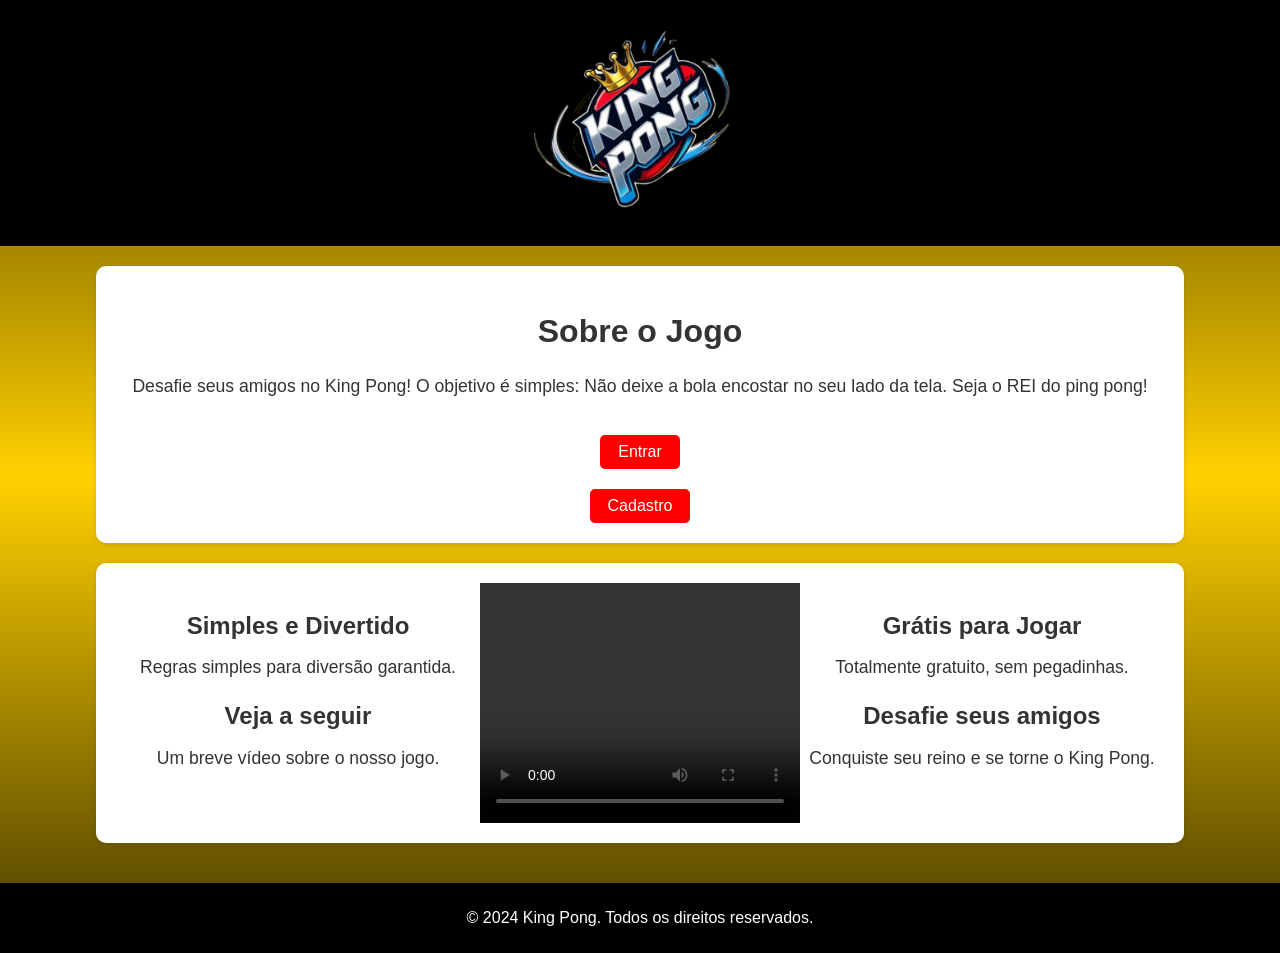
<file: KingPong/index.html>
<!DOCTYPE html>
<html lang="pt-BR">
<head>
    <meta charset="UTF-8">
    <meta name="viewport" content="width=device-width, initial-scale=1.0">
    <title>King Pong</title>
    <link rel="stylesheet" href="index.css">
</head>
<body>
    <header>
        <h1><img src="1gifLogoPreto.gif" width="350" alt=""></h1>
        
    </header>
    <main>
        <section class="intro">
            <h2>Sobre o Jogo</h2>
            <p>Desafie seus amigos no King Pong! O objetivo é simples: Não deixe a bola encostar no seu lado da tela. Seja o REI do ping pong!</p>
            <div class="btn-container">
                
                <a href="login.html" class="btn">Entrar</a>
                <a href="signup.html" class="btn">Cadastro</a>
                
            </div>
        </section>

        <section class="features">
            
            <div class="feature">
                <h3>Simples e Divertido</h3>
                <p>Regras simples para diversão garantida.</p>
                <h3>Veja a seguir</h3>
                <p>Um breve vídeo sobre o nosso jogo.</p>
            </div>
            <video width="320" height="240" controls>
                <source src="1kingpongVideoPW.mp4" type="video/mp4">
                
            </video>
            <div class="feature">
                <h3>Grátis para Jogar</h3>
                <p>Totalmente gratuito, sem pegadinhas.</p>
                <h3>Desafie seus amigos</h3>
                <p>Conquiste seu reino e se torne o King Pong.</p>
            </div>
        </section>
    </main>
    <footer>
        <p>&copy; 2024 King Pong. Todos os direitos reservados.</p>
    </footer>
</body>
</html>
</file>
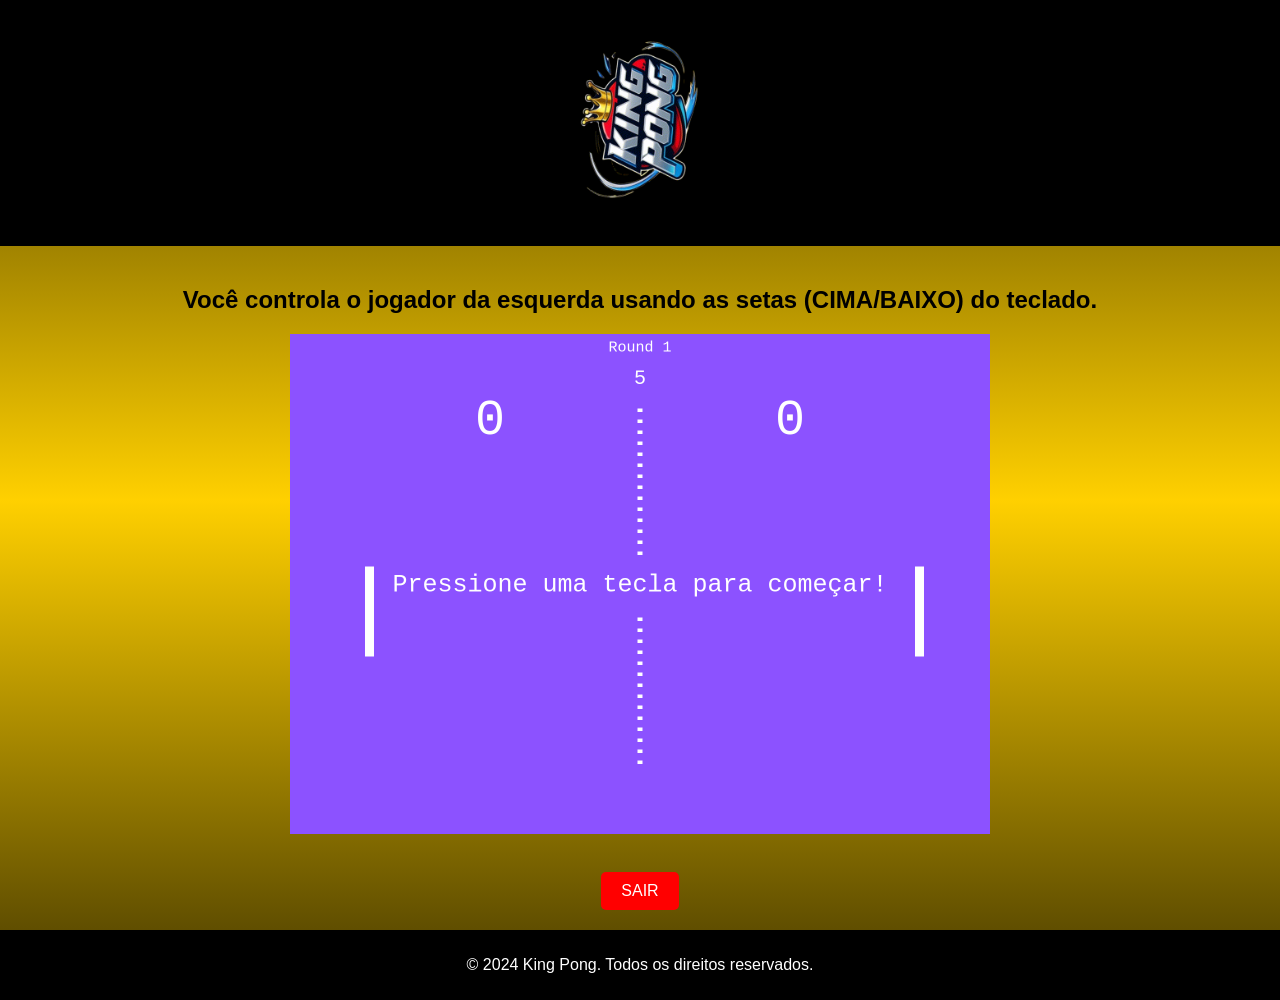
<file: KingPong/home.html>
<!-- <!DOCTYPE html>
<html lang="pt-BR">
<head>
    <meta charset="UTF-8">
    <meta name="viewport" content="width=device-width, initial-scale=1.0">
    <title>JOGAR - KP</title>
    <link rel="stylesheet" href="home.css">
</head>
<body>
    <header>
        <h1><img src="1gifLogoPreto.gif" width="350" alt=""></h1>
        
    </header>
    <main>
        <h2>Você controla o jogador da esquerda usando as setas (CIMA/BAIXO) do teclado.</h2>
        <canvas></canvas>
        <script src="./script.js"></script> <br>
        <a href="index.html" class="btn">SAIR</a>
    </main>
    <footer>
        <p>&copy; 2024 King Pong. Todos os direitos reservados.</p>
    </footer>
</body>
</html> -->

<!DOCTYPE html>
<html lang="pt-BR">
<head>
    <meta charset="UTF-8">
    <meta name="viewport" content="width=device-width, initial-scale=1.0">
    <title>JOGAR - KP</title>
    <link rel="stylesheet" href="home.css">
</head>
<body>
    <header>
        <h1><img src="1gifLogoPreto.gif" width="350" alt=""></h1>
        <div id="user-display"></div> <!-- Espaço para exibir o nome de usuário -->
    </header>
    <main>
        <h2>Você controla o jogador da esquerda usando as setas (CIMA/BAIXO) do teclado.</h2>
        <canvas></canvas>
        <script src="./scriptJogo.js"></script>
        <br>
        <a href="index.html" class="btn">SAIR</a>
    </main>
    <footer>
        <p>&copy; 2024 King Pong. Todos os direitos reservados.</p>
    </footer>

    <script>
        
    </script>
</body>
</html>
</file>
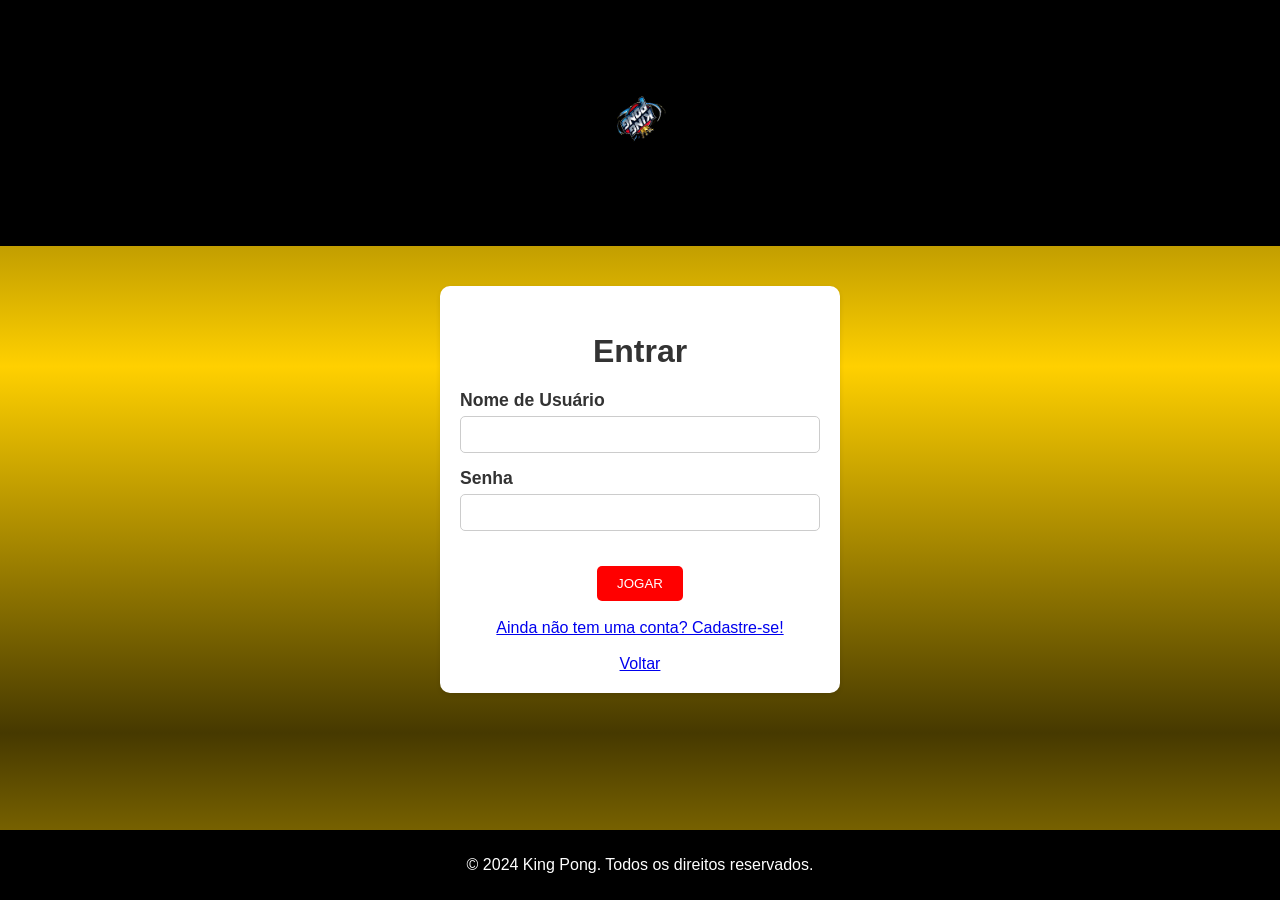
<file: KingPong/login.html>
<!DOCTYPE html>
<html lang="pt-BR">
<head>
    <meta charset="UTF-8">
    <meta name="viewport" content="width=device-width, initial-scale=1.0">
    <title>Entrar - King Pong</title>
    <link rel="stylesheet" href="login.css">
    <style>
        
    </style>
</head>
<body>
    <header>
        <h1><img src="1gifLogoPreto.gif" width="350" alt=""></h1>
        <div id="user-display"></div> <!-- Espaço para exibir o nome de usuário -->
    </header>
    <main>
        <section class="login-container">
            <h2>Entrar</h2>
            <form id="loginForm" action="#" method="post">
                <div class="input-group">
                    <label for="username">Nome de Usuário</label>
                    <input type="text" id="username" name="username" required>
                </div>
                <div class="input-group">
                    <label for="password">Senha</label>
                    <input type="password" id="password" name="password" required>
                </div>
                <button type="submit" class="btn">JOGAR</button>
                <p id="error-message">Nome de usuário ou senha incorretos!</p> <br><br>
                <a href="signup.html">Ainda não tem uma conta? Cadastre-se!</a> <br> <br>
                <a href="index.html">Voltar</a> 
            </form>
        </section>
    </main>
    
    <footer>
        <p>&copy; 2024 King Pong. Todos os direitos reservados.</p>
    </footer>

    <script src="./scriptLogin.js"></script>
</body>
</html>
</file>
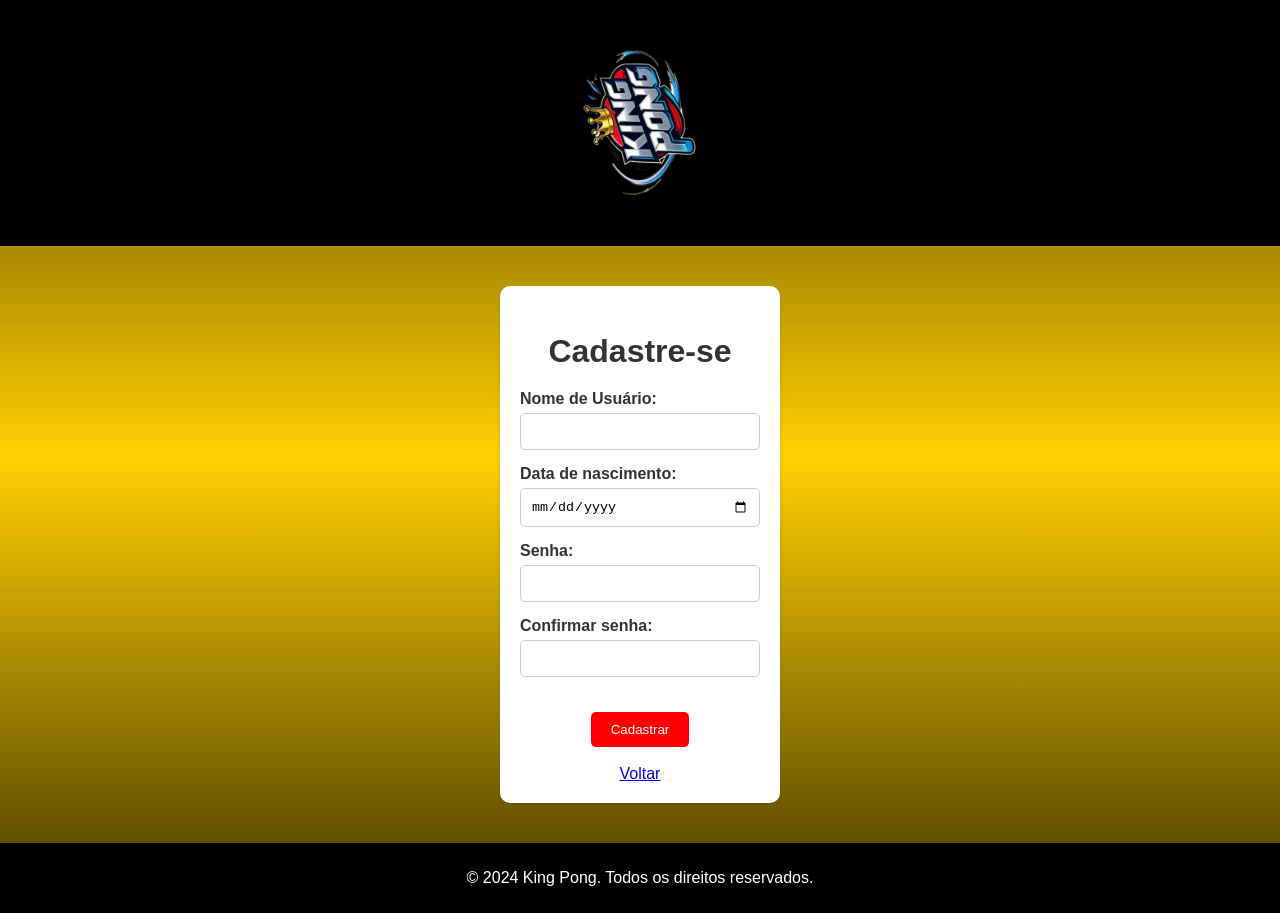
<file: KingPong/signup.html>
<!DOCTYPE html>
<html lang="pt-BR">
<head>
    <meta charset="UTF-8">
    <meta name="viewport" content="width=device-width, initial-scale=1.0">
    <title>Cadastre-se - King Pong</title>
    <link rel="stylesheet" href="signup.css">
</head>
<body>
    <header>
        <h1><img src="1gifLogoPreto.gif" width="350" alt=""></h1>
    </header>
    <main>
        <section class="signup-container">
            <h2>Cadastre-se</h2>
            <form id="signupForm" action="#" method="post">
                <div class="input-group">
                    <label for="username">Nome de Usuário:</label>
                    <input type="text" id="username" name="username" required>
                </div>
                <div class="input-group">
                    <label for="birthday">Data de nascimento:</label>
                    <input type="date" id="birthday" name="birthday" required>
                </div>
                <div class="input-group">
                    <label for="password">Senha:</label>
                    <input type="password" id="password" name="password" required>
                </div>
                <div class="input-group">
                    <label for="confirmPassword">Confirmar senha:</label>
                    <input type="password" id="confirmPassword" name="confirmPassword" required>
                </div>
                
                <button type="submit" id="signup" class="btn">Cadastrar</button> <br><br>
                <a href="index.html">Voltar</a>
                <dialog id="dialog">
                    <h2>Cadastro Concluído</h2>
                    <p>Sua conta foi cadastrada com sucesso!</p>
                    <a href="index.html" id="closeDialog">Voltar</a>
                </dialog>
            </form>
        </section>
    </main>
    
    <footer>
        <p>&copy; 2024 King Pong. Todos os direitos reservados.</p>
    </footer>

    <script src="./scriptSignup.js"></script>
</body>
</html>
</file>
<file: KingPong/index.css>
body {
    font-family: Arial, sans-serif;
    margin: 0;
    padding: 0;
    display: flex;
    flex-direction: column;
    align-items: center;
    background-color: #ffd000; 
    color: #333;
    background: linear-gradient(to bottom, #463900, #ffd000, #463900);
}

header {
    background-color: #000000;
    color: white;
    width: 100%;
    padding: 20px 0;
    text-align: center;
}

header h1 {
    margin: 0;
    font-size: 2.5rem;
}

header p {
    margin: 10px 0 0;
    font-size: 1.2rem;
}

main {
    width: 80%;
    max-width: 1200px;
    margin: 20px 0;
}

.intro, .features {
    background-color: white;
    padding: 20px;
    border-radius: 10px;
    box-shadow: 0 2px 5px rgba(0, 0, 0, 0.1);
    margin-bottom: 20px;
    text-align: center;
}

.intro h2, .features h2 {
    text-align: center;
    font-size: 2rem;
}

.intro p, .features p {
    text-align: center;
    font-size: 1.1rem;
}

.btn-container {
    display: flex;
    flex-direction: column;
    align-items: center;
}

.btn {
    display: inline-block;
    padding: 10px 20px;
    margin-top: 20px;
    background-color: #ff0000;
    color: white;
    text-decoration: none;
    border-radius: 5px;
    transition: background-color 0.3s;
}

.btn:hover {
    background-color: #c13b23;
}

.features {
    display: flex;
    justify-content: space-around;
}

.feature {
    flex: 1;
    margin: 10px;
    text-align: center;
}

.feature h3 {
    font-size: 1.5rem;
    margin-bottom: 10px;
}

footer {
    background-color: #000000;
    color: white;
    width: 100%;
    text-align: center;
    padding: 10px 0;
    position: bottom;
    bottom: 0;
}

video {
    position: relative;
    text-align: center;
}

/* Celulares */
@media (max-width: 767px) {
    header h1 {
        font-size: 1.8rem;
    }

    header p {
        font-size: 0.9rem;
    }

    main {
        width: 95%;
    }

    .intro, .features {
        padding: 15px;
    }

    .features {
        flex-direction: column;
    }

    .feature {
        margin: 5px 0;
    }

    .intro h2, .features h2 {
        font-size: 1.5rem;
    }

    .intro p, .features p {
        font-size: 0.9rem;
    }

    .btn {
        padding: 8px 15px;
        margin-top: 10px;
        width: 100%;
    }
}


/* Tablets */
@media (min-width: 768px) and (max-width: 1024px) {
    header h1 {
        font-size: 2rem;
    }

    header p {
        font-size: 1rem;
    }

    main {
        width: 90%;
    }

    .features {
        flex-direction: column;
    }

    .feature {
        margin: 10px 0;
    }

    .intro h2, .features h2 {
        font-size: 1.8rem;
    }

    .intro p, .features p {
        font-size: 1rem;
    }

    .btn {
        padding: 10px;
        margin-top: 15px;
        width: 80%;
    }
}

/* Notebooks e Desktops */
@media (min-width: 1025px) {
    main {
        width: 85%;
    }

    .feature {
        margin: 5px;
    }

    .btn {
        padding: 8px 18px;
    }
}
</file>
<file: KingPong/home.css>
body {
    font-family: Arial, sans-serif;
    margin: 0;
    padding: 0;
    display: flex;
    flex-direction: column;
    align-items: center;
    background-color: #ffd000; 
    color: #333;
    background: linear-gradient(to bottom, #463900, #ffd000, #463900);
}

header {
    background-color: #000000;
    color: white;
    width: 100%;
    padding: 20px 0;
    text-align: center;
}

header h1 {
    margin: 0;
    font-size: 2.5em;
}

header p {
    margin: 10px 0 0;
    font-size: 1.2em;
}

#user-display {
    position: absolute;
    top: 25px;
    right: 20px;
    font-size: 1.2rem;
    color: #ffffff;
}

main {
    width: 80%;
    max-width: 1200px;
    margin: 20px 0;
    text-align: center;
    display: flex;
    justify-content: center;
    align-items: center;
    flex-direction: column;
    
    

}

main h1 {
    color: #000000;
}

main h2 {
    color: #000000;
}

main a {
    color: #000000;
}

.btn {
    display: inline-block;
    padding: 10px 20px;
    margin-top: 20px;
    background-color: #00000054;
    color: rgb(0, 0, 0);
    text-decoration: none;
    border: none;
    border-radius: 5px;
    cursor: pointer;
    transition: background-color 0.3s;
}

script {
    color: #000000;
}

.volume {
    text-align: center;
    color: white;
    
}

.intro, .features {
    background-color: white;
    padding: 20px;
    border-radius: 10px;
    box-shadow: 0 2px 5px rgba(0, 0, 0, 0.1);
    margin-bottom: 20px;
    text-align: center;
}

.intro h2, .features h2 {
    text-align: center;
    font-size: 2em;
}

.intro p, .features p {
    text-align: center;
    font-size: 1.1em;
}

.btn-container {
    display: flex;
    flex-direction: column;
    align-items: center;
}

.btn {
    display: inline-block;
    padding: 10px 20px;
    margin-top: 20px;
    background-color: #ff0000;
    color: white;
    text-decoration: none;
    border-radius: 5px;
    transition: background-color 0.3s;
}

.btn:hover {
    background-color: #c13b23;
}

.features {
    display: flex;
    justify-content: space-around;
}

.feature {
    flex: 1;
    margin: 10px;
    text-align: center;
}

.feature h3 {
    font-size: 1.5em;
    margin-bottom: 10px;
}

footer {
    background-color: #000000;
    color: white;
    width: 100%;
    text-align: center;
    padding: 10px 0;
    position: bottom;
    bottom: 0;
}

/* Media Queries */

/* Celular */
@media (max-width: 767px) {
    header h1 {
        font-size: 1.8em;
    }

    header p {
        font-size: 1em;
    }

    main {
        width: 90%;
        max-width: 100%;
    }

    .intro, .features {
        padding: 15px;
    }

    .intro h2, .features h2 {
        font-size: 1.5em;
    }

    .intro p, .features p {
        font-size: 1em;
    }

    .btn {
        padding: 8px 16px;
    }

    .features {
        flex-direction: column;
    }

    .feature {
        margin: 10px 0;
    }

    footer {
        padding: 8px 0;
    }
}

/* Tablet */
@media (min-width: 768px) and (max-width: 1024px) {
    header h1 {
        font-size: 2.2em;
    }

    header p {
        font-size: 1.1em;
    }

    main {
        width: 85%;
        max-width: 100%;
    }

    .intro, .features {
        padding: 18px;
    }

    .intro h2, .features h2 {
        font-size: 1.8em;
    }

    .intro p, .features p {
        font-size: 1.1em;
    }

    .btn {
        padding: 9px 18px;
    }

    .features {
        flex-direction: row;
    }

    .feature {
        margin: 10px;
    }

    footer {
        padding: 10px 0;
    }
}

/* Notebook e Desktop */
@media (min-width: 1025px) {
    header h1 {
        font-size: 2.5em;
    }

    header p {
        font-size: 1.2em;
    }

    main {
        width: 80%;
        max-width: 1200px;
    }

    .intro, .features {
        padding: 20px;
    }

    .intro h2, .features h2 {
        font-size: 2em;
    }

    .intro p, .features p {
        font-size: 1.1em;
    }

    .btn {
        padding: 10px 20px;
    }

    .features {
        flex-direction: row;
    }

    .feature {
        margin: 10px;
    }

    footer {
        padding: 10px 0;
    }
}
</file>
<file: KingPong/login.css>
body {
    font-family: Arial, sans-serif;
    margin: 0;
    padding: 0;
    display: flex;
    flex-direction: column;
    align-items: center;
    background-color: #ffd000;
    color: #333;
    background: linear-gradient(to bottom, #463900, #ffd000, #463900);
}

header {
    background-color: #000000;
    color: white;
    width: 100%;
    padding: 20px 0;
    text-align: center;
}

header h1 {
    margin: 0;
    font-size: 2.5em;
}

#user-display {
    position: absolute;
    top: 10px;
    right: 20px;
    font-size: 1.2rem;
    color: #ffffff;
    display: none;
}

main {
    width: 80%;
    max-width: 400px;
    margin: 40px 0;
    flex: 1;
}

#error-message {
    color: red;
    display: none;
}

.login-container {
    background-color: #ffffff;
    padding: 20px;
    border-radius: 10px;
    box-shadow: 0 2px 5px rgba(0, 0, 0, 0.1);
    text-align: center;
}

.login-container h2 {
    font-size: 2em;
    margin-bottom: 20px;
}

.input-group {
    margin-bottom: 15px;
    text-align: left;
}

.input-group label {
    display: block;
    margin-bottom: 5px;
    font-weight: bold;
}

.input-group input {
    width: 100%;
    padding: 10px;
    border: 1px solid #ccc;
    border-radius: 5px;
    box-sizing: border-box;
}

.btn {
    display: inline-block;
    padding: 10px 20px;
    margin-top: 20px;
    background-color: #ff0000;
    color: white;
    text-decoration: none;
    border: none;
    border-radius: 5px;
    cursor: pointer;
    transition: background-color 0.3s;
}

.btn:hover {
    background-color: #c13b23;
}

footer {
    background-color: #000000;
    color: white;
    width: 100%;
    text-align: center;
    padding: 10px 0;
    position: fixed;
    bottom: 0;
    
}


/* Media Queries */

/* Celular */
@media (max-width: 767px) {
    header h1 {
        font-size: 1.8em;
    }

    main {
        width: 90%;
        max-width: 100%;
        margin: 20px 0;
    }

    .login-container {
        padding: 15px;
    }

    .login-container h2 {
        font-size: 1.5em;
    }

    .input-group {
        margin-bottom: 10px;
    }

    .input-group label {
        font-size: 0.9em;
    }

    .input-group input {
        padding: 8px;
    }

    .btn {
        padding: 8px 16px;
    }

    footer {
        padding: 8px 0;
    }
}

/* Tablet */
@media (min-width: 768px) and (max-width: 1024px) {
    header h1 {
        font-size: 2em;
    }

    main {
        width: 85%;
        max-width: 100%;
    }

    .login-container {
        padding: 18px;
    }

    .login-container h2 {
        font-size: 1.8em;
    }

    .input-group {
        margin-bottom: 12px;
    }

    .input-group label {
        font-size: 1em;
    }

    .input-group input {
        padding: 9px;
    }

    .btn {
        padding: 9px 18px;
    }

    footer {
        padding: 9px 0;
    }
}

/* Notebooks e Desktop */
@media (min-width: 1025px) {
    header h1 {
        font-size: 2.5em;
    }

    main {
        width: 80%;
        max-width: 400px;
    }

    .login-container {
        padding: 20px;
    }

    .login-container h2 {
        font-size: 2em;
    }

    .input-group {
        margin-bottom: 15px;
    }

    .input-group label {
        font-size: 1.1em;
    }

    .input-group input {
        padding: 10px;
    }

    .btn {
        padding: 10px 20px;
    }

    footer {
        padding: 10px 0;
    }
}
</file>
<file: KingPong/signup.css>
body {
    font-family: Arial, sans-serif;
    margin: 0;
    padding: 0;
    display: flex;
    flex-direction: column;
    align-items: center;
    background-color: #ffd000;
    color: #333;
    background: linear-gradient(to bottom, #463900, #ffd000, #463900);
    
    
}

header {
    background-color: #000000;
    color: white;
    width: 100%;
    padding: 20px 0;
    text-align: center;
    
    
    
}

header h1 {
    margin: 0;
    font-size: 2.5em;
}

main {
    width: 80%;
    max-width: 400px;
    margin: 40px 0;
    flex: 1;
}

.signup-container {
    background-color: white;
    padding: 20px;
    border-radius: 10px;
    box-shadow: 0 2px 5px rgba(0, 0, 0, 0.1);
    text-align: center;
    margin: auto;
}

.signup-container h2 {
    font-size: 2em;
    margin-bottom: 20px;
}

.input-group {
    margin-bottom: 15px;
    text-align: left;
}

.input-group label {
    display: block;
    margin-bottom: 5px;
    margin-top: 10px;
    font-weight: bold;
}



.input-group input {
    width: 100%;
    padding: 10px;
    border: 1px solid #ccc;
    border-radius: 5px;
    box-sizing: border-box;
}


.btn {
    display: inline-block;
    padding: 10px 20px;
    margin-top: 20px;
    background-color: #ff0000;
    color: white;
    text-decoration: none;
    border: none;
    border-radius: 5px;
    cursor: pointer;
    transition: background-color 0.3s;
}

.btn:hover {
    background-color: #c13b23;
}

footer {
    background-color: #000000;
    color: white;
    width: 100%;
    text-align: center;
    padding: 10px 0;
    position: bottom;
    bottom: 0;
    
}

/* Media Queries */

/* Celular */
@media (max-width: 767px) {
    header h1 {
        font-size: 1.8em;
    }

    .signup-container {
        width: 90%;
        padding: 15px;
    }

    .signup-container h2 {
        font-size: 1.5em;
    }

    .input-group input {
        padding: 8px;
    }

    .btn {
        padding: 8px 16px;
    }
}

/* Tablet */
@media (min-width: 768px) and (max-width: 1024px) {
    header h1 {
        font-size: 2.2em;
    }

    .signup-container {
        width: 80%;
        padding: 18px;
    }

    .signup-container h2 {
        font-size: 1.8em;
    }

    .input-group input {
        padding: 9px;
    }

    .btn {
        padding: 9px 18px;
    }
}

/* Notebook e Desktop */
@media (min-width: 1025px) {
    header h1 {
        font-size: 2.5em;
    }

    .signup-container {
        width: 60%;
        padding: 20px;
    }

    .signup-container h2 {
        font-size: 2em;
    }

    .input-group input {
        padding: 10px;
    }

    .btn {
        padding: 10px 20px;
    }
}
</file>
